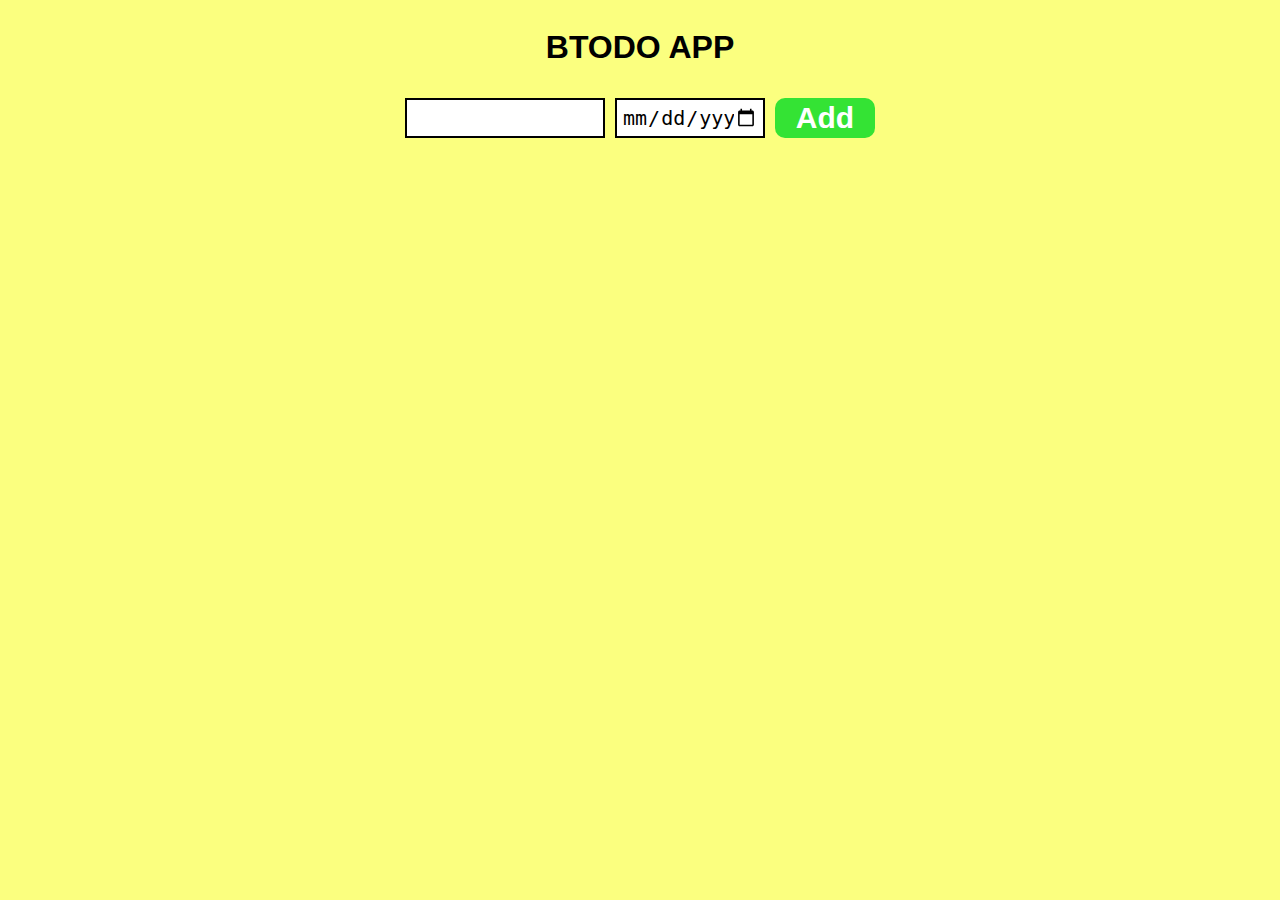
<file: index.html>
<!DOCTYPE html>
<html lang="en">
  <head>
    <meta charset="UTF-8" />
    <meta name="viewport" content="width=device-width, initial-scale=1.0" />
    <title>Document</title>
    <link rel="stylesheet" href="index.css" />
  </head>
  <h1>BTODO APP</h1>

  <body
    style="
      background-color: rgb(251, 255, 127);
      display: flex;
      flex-direction: column;
      justify-content: center;
      align-items: center;
      font-family: Arial, Helvetica, sans-serif;
    "
  >
    <div class="todo-style">
      <input id="todo-input" type="text" />
      <input id="todo-date" type="date" />
      <button class="add-button" onclick="addTodo()">Add</button>
    </div>

    <div class="display-container todo-style"></div>
    <script src="index.js"></script>
  </body>
</html>
</file>
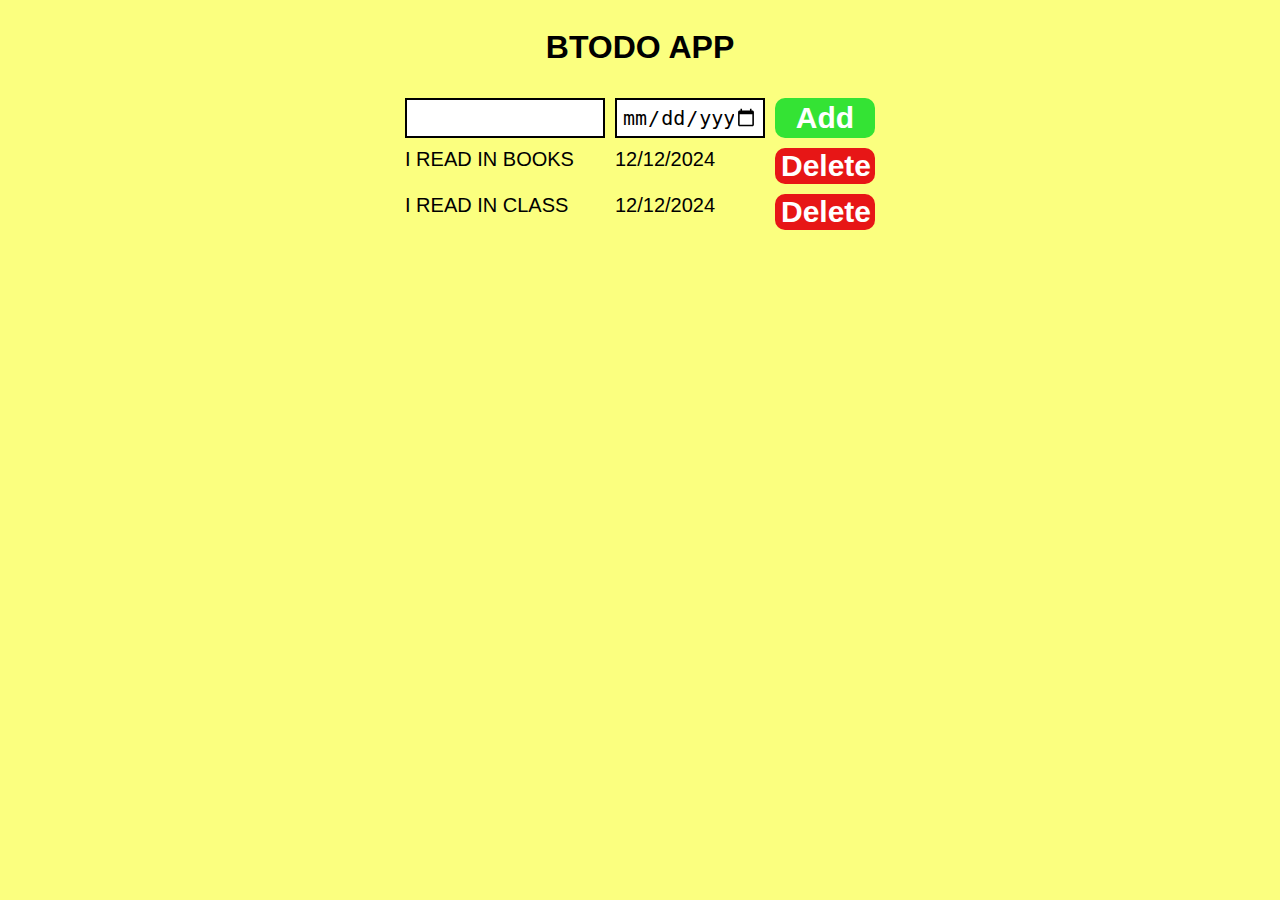
<file: todo.html>
<!DOCTYPE html>
<html lang="en">
  <head>
    <meta charset="UTF-8" />
    <meta name="viewport" content="width=device-width, initial-scale=1.0" />
    <title>Document</title>
    <link rel="stylesheet" href="todo.css" />
  </head>
  <h1>BTODO APP</h1>

  <body
    style="
      background-color: rgb(251, 255, 127);
      display: flex;
      flex-direction: column;
      justify-content: center;
      align-items: center;
      font-family: Arial, Helvetica, sans-serif;
    "
  >
    <div class="todo-style">
      <input id="todo-input" type="text" />
      <input id="todo-date" type="date" />
      <button class="add-button" onclick="addTodo()">Add</button>
    </div>

    <div class="display-container todo-style"></div>
    <script src="todo.js"></script>
  </body>
</html>
</file>
<file: index.css>
.todo-style {
    display: grid;
    grid-template-columns: 200px 150px 100px;
    row-gap: 10px;
    column-gap: 10px;
    margin-top: 10px;
}

.add-button {
    background-color: rgb(52, 227, 52);
}

.delete-button {
    background-color: rgb(231, 22, 22);
}

button {
    font-size: 30px;
    border-radius: 10px;
    border: none;
    color: white;
    font-weight: bold;
    cursor: pointer;
}

input {
    padding: 5px;
    font-size: 20px;
    border: 2px solid black;
}

span {
    font-size: 20px;
    text-transform: uppercase;
}
</file>
<file: todo.css>
.todo-style {
    display: grid;
    grid-template-columns: 200px 150px 100px;
    row-gap: 10px;
    column-gap: 10px;
    margin-top: 10px;
}

.add-button {
    background-color: rgb(52, 227, 52);
}

.delete-button {
    background-color: rgb(231, 22, 22);
}

button {
    font-size: 30px;
    border-radius: 10px;
    border: none;
    color: white;
    font-weight: bold;
    cursor: pointer;
}

input {
    padding: 5px;
    font-size: 20px;
    border: 2px solid black;
}

span {
    font-size: 20px;
    text-transform: uppercase;
}
</file>
